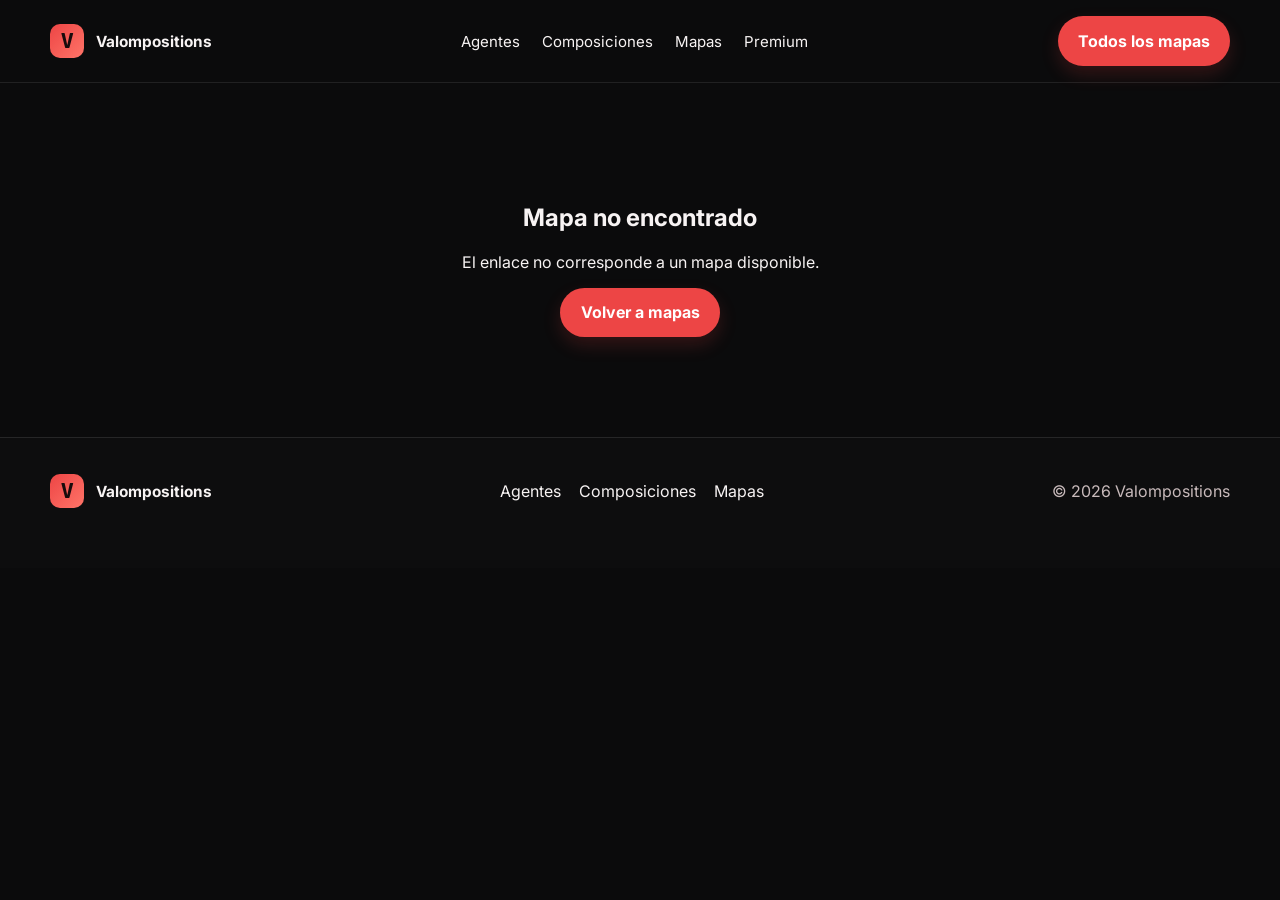
<file: mapa.html>
<!DOCTYPE html>
<html lang="es">
  <head>
    <meta charset="UTF-8" />
    <meta name="viewport" content="width=device-width, initial-scale=1.0" />
    <meta name="description" content="Análisis táctico, composiciones y zonas clave de mapas de VALORANT en Valompositions." />
    <title>Análisis de mapa | Valompositions</title>
    <link rel="preconnect" href="https://fonts.googleapis.com" />
    <link rel="preconnect" href="https://fonts.gstatic.com" crossorigin />
    <link href="https://fonts.googleapis.com/css2?family=Inter:wght@400;500;600;700;800;900&family=Rajdhani:wght@500;600;700&display=swap" rel="stylesheet" />
    <link rel="stylesheet" href="styles.css" />
    <script src="script.js" defer></script>
    <script src="mapa.js" defer></script>
  </head>
  <body>
    <div class="page-shell">
      <header class="topbar">
        <div class="container topbar-inner">
          <a href="index.html" class="brand" aria-label="Valompositions inicio">
            <span class="brand-mark">V</span>
            <span class="brand-text">Valompositions</span>
          </a>
          <nav class="main-nav" aria-label="Navegación principal">
            <a href="index.html#agents">Agentes</a>
            <a href="index.html#compositions">Composiciones</a>
            <a href="index.html#maps">Mapas</a>
            <a href="index.html#pricing">Premium</a>
          </nav>
          <div class="nav-actions">
            <a href="index.html#maps" class="btn btn-primary">Todos los mapas</a>
          </div>
        </div>
      </header>

      <main>
        <section class="map-detail-hero">
          <img class="map-detail-background" id="mapBackground" alt="" aria-hidden="true" />
          <div class="map-detail-overlay" aria-hidden="true"></div>
          <div class="container">
            <a class="text-link" href="index.html#maps">← Volver a mapas</a>
            <div class="map-detail-meta" id="mapMeta"></div>
            <h1 id="mapTitle">Análisis táctico</h1>
            <p id="mapOverview"></p>
          </div>
        </section>

        <div class="map-detail-page" id="mapDetail" hidden>
          <section class="map-detail-section">
            <div class="container map-detail-grid">
              <article class="map-analysis-panel">
                <span class="eyebrow">Lectura de ronda</span>
                <h2>Ritmo recomendado</h2>
                <p id="mapTempo"></p>
              </article>
              <article class="map-analysis-panel">
                <span class="eyebrow">Zonas prioritarias</span>
                <h2>Espacios que decidir</h2>
                <div class="map-area-list" id="mapAreas"></div>
              </article>
              <article class="map-analysis-panel">
                <span class="eyebrow">Lado atacante</span>
                <h2>Plan de ataque</h2>
                <p id="mapAttack"></p>
              </article>
              <article class="map-analysis-panel">
                <span class="eyebrow">Lado defensor</span>
                <h2>Plan de defensa</h2>
                <p id="mapDefense"></p>
              </article>
              <article class="map-analysis-panel">
                <span class="eyebrow">Partida individual</span>
                <h2>Solo queue</h2>
                <p id="mapSolo"></p>
              </article>
              <article class="map-analysis-panel">
                <span class="eyebrow">Equipo coordinado</span>
                <h2>Premade</h2>
                <p id="mapPremade"></p>
              </article>
              <article class="map-analysis-panel">
                <span class="eyebrow">Error frecuente</span>
                <h2>Qué evitar</h2>
                <p id="mapMistake"></p>
              </article>
            </div>
          </section>

          <section class="map-detail-section">
            <div class="container">
              <div class="section-head">
                <div>
                  <span class="eyebrow">Selección táctica</span>
                  <h2>Composiciones para <span id="mapHeading"></span></h2>
                </div>
              </div>
              <div class="search-wrap map-team-search">
                <input id="mapTeamSearch" type="search" placeholder="Filtrar por equipo VCT" aria-label="Filtrar composiciones por equipo VCT" aria-controls="mapCompositions" />
              </div>
              <p class="composition-source-note">Las seis alineaciones más repetidas en este mapa en VCT Champions 2026; los equipos que comparten quinteto aparecen agrupados.</p>
              <div class="map-compositions" id="mapCompositions"></div>
              <p class="composition-empty-state" id="mapCompositionEmpty" aria-live="polite" hidden>No hay composiciones para ese equipo en este mapa.</p>
              <section class="composition-detail" id="compositionDetail" aria-live="polite" aria-labelledby="compositionDetailTitle" tabindex="-1" hidden>
                <header class="composition-detail-header">
                  <div>
                    <span class="eyebrow">Plan de composición</span>
                    <h3 id="compositionDetailTitle"></h3>
                    <p id="compositionDetailSummary"></p>
                    <p class="composition-detail-usage" id="compositionDetailUsage"></p>
                  </div>
                  <button class="composition-detail-close" id="compositionDetailClose" type="button" aria-label="Cerrar análisis">×</button>
                </header>
                <div class="composition-guide-grid">
                  <article>
                    <span>Plan de juego</span>
                    <p id="compositionPlan"></p>
                  </article>
                  <article>
                    <span>Ataque</span>
                    <p id="compositionAttack"></p>
                  </article>
                  <article>
                    <span>Defensa</span>
                    <p id="compositionDefense"></p>
                  </article>
                  <article>
                    <span>Juega alrededor de</span>
                    <p id="compositionFocus"></p>
                  </article>
                </div>
                <div class="composition-roster-heading">
                  <span class="eyebrow">Quinteto</span>
                  <h4>Rol y ejecución por agente</h4>
                </div>
                <div class="composition-roster" id="compositionRoster"></div>
              </section>
            </div>
          </section>
        </div>

        <section class="map-not-found" id="mapNotFound" hidden>
          <div class="container">
            <h1>Mapa no encontrado</h1>
            <p>El enlace no corresponde a un mapa disponible.</p>
            <a href="index.html#maps" class="btn btn-primary">Volver a mapas</a>
          </div>
        </section>
      </main>

      <footer class="site-footer">
        <div class="container footer-inner">
          <a href="index.html" class="brand" aria-label="Valompositions inicio">
            <span class="brand-mark">V</span>
            <span class="brand-text">Valompositions</span>
          </a>
          <div class="footer-links">
            <a href="index.html#agents">Agentes</a>
            <a href="index.html#compositions">Composiciones</a>
            <a href="index.html#maps">Mapas</a>
          </div>
          <div class="footer-meta"><span>© 2026 Valompositions</span></div>
        </div>
      </footer>
    </div>
  </body>
</html>
</file>
<file: styles.css>
:root {
  --bg: #0b0b0c;
  --bg-soft: #141213;
  --panel: #191617;
  --panel-strong: #211b1c;
  --panel-muted: #282122;
  --card-border: rgba(255, 78, 78, 0.2);
  --text: #f7f3f3;
  --muted: #c8babb;
  --primary: #ed4545;
  --primary-strong: #cc3036;
  --secondary: #ff7468;
  --accent: #ffaaa0;
  --shadow: 0 14px 32px rgba(0, 0, 0, 0.28);
  --radius: 12px;
}

* {
  box-sizing: border-box;
}

html {
  scroll-behavior: smooth;
}

body {
  margin: 0;
  font-family: "Inter", sans-serif;
  background: var(--bg);
  color: var(--text);
}

a {
  color: inherit;
  text-decoration: none;
}

button,
input {
  font: inherit;
}

img {
  max-width: 100%;
  display: block;
}

.page-shell {
  min-height: 100vh;
}

.container {
  width: min(1180px, calc(100% - 32px));
  margin: 0 auto;
}

.topbar {
  position: sticky;
  top: 0;
  z-index: 50;
  backdrop-filter: blur(14px);
  background: rgba(7, 16, 24, 0.72);
  border-bottom: 1px solid rgba(147, 170, 185, 0.12);
}

.topbar-inner {
  display: flex;
  align-items: center;
  justify-content: space-between;
  min-height: 82px;
  gap: 20px;
}

.brand {
  display: inline-flex;
  align-items: center;
  gap: 12px;
  font-weight: 700;
}

.brand-mark {
  display: grid;
  place-items: center;
  width: 34px;
  height: 34px;
  border-radius: 10px;
  background: linear-gradient(135deg, var(--primary), var(--secondary));
  color: #061217;
  font-family: "Rajdhani", sans-serif;
  font-size: 1.5rem;
  font-weight: 700;
}

.brand-text {
  font-size: 0.96rem;
}

.main-nav {
  display: flex;
  align-items: center;
  gap: 22px;
  color: var(--muted);
  font-size: 0.94rem;
}

.main-nav a {
  transition: color 0.2s ease;
}

.main-nav a:hover,
.main-nav a:focus-visible {
  color: var(--text);
}

.nav-actions {
  display: flex;
  align-items: center;
  gap: 12px;
}

.btn {
  display: inline-flex;
  align-items: center;
  justify-content: center;
  gap: 8px;
  border: 1px solid transparent;
  border-radius: 999px;
  padding: 0.85rem 1.2rem;
  font-weight: 700;
  cursor: pointer;
  transition: transform 0.2s ease, box-shadow 0.2s ease, border-color 0.2s ease;
}

.btn:hover,
.btn:focus-visible {
  transform: translateY(-1px);
}

.btn-primary {
  background: linear-gradient(135deg, var(--primary), var(--secondary));
  color: #05151b;
  box-shadow: 0 12px 32px rgba(77, 230, 168, 0.28);
}

.btn-secondary {
  background: rgba(255, 255, 255, 0.04);
  color: var(--text);
  border-color: rgba(157, 183, 198, 0.22);
}

.btn-ghost {
  background: transparent;
  color: var(--text);
  border-color: rgba(157, 183, 198, 0.2);
}

.hero {
  padding: 84px 0 42px;
}

.hero-grid {
  display: grid;
  grid-template-columns: 1.2fr 0.8fr;
  align-items: center;
  gap: 48px;
}

.eyebrow {
  display: inline-block;
  margin-bottom: 18px;
  color: var(--primary);
  font-size: 0.75rem;
  font-weight: 800;
  letter-spacing: 0.12em;
  text-transform: uppercase;
}

.hero-copy h1,
.section-head h2,
.community-copy h2 {
  margin: 0;
  font-family: "Rajdhani", sans-serif;
  letter-spacing: -0.04em;
  line-height: 0.96;
}

.hero-copy h1 {
  font-size: clamp(3rem, 5vw, 5rem);
  max-width: 620px;
}

.hero-copy p {
  margin: 20px 0 28px;
  max-width: 600px;
  color: var(--muted);
  font-size: 1.04rem;
  line-height: 1.7;
}

.hero-actions {
  display: flex;
  align-items: center;
  gap: 16px;
  flex-wrap: wrap;
}

.hero-stats {
  margin: 30px 0 0;
  padding: 0;
  list-style: none;
  display: grid;
  grid-template-columns: repeat(4, minmax(80px, 1fr));
  gap: 18px;
  max-width: 520px;
}

.hero-stats li {
  padding: 18px 14px;
  border: 1px solid var(--card-border);
  background: rgba(255, 255, 255, 0.02);
  border-radius: 18px;
}

.hero-stats strong {
  display: block;
  font-size: 1.3rem;
  margin-bottom: 4px;
}

.hero-stats span {
  color: var(--muted);
  font-size: 0.8rem;
}

.hero-panel {
  display: grid;
  gap: 18px;
}

.panel-card {
  border: 1px solid var(--card-border);
  border-radius: var(--radius);
  background: linear-gradient(180deg, rgba(18, 30, 38, 0.92), rgba(9, 15, 21, 0.95));
  box-shadow: var(--shadow);
}

.panel-main {
  padding: 22px;
}

.panel-header {
  display: flex;
  justify-content: space-between;
  align-items: center;
  margin-bottom: 20px;
}

.chip {
  display: inline-flex;
  border-radius: 999px;
  border: 1px solid rgba(77, 230, 168, 0.3);
  background: rgba(77, 230, 168, 0.08);
  padding: 0.5rem 0.8rem;
  color: var(--primary);
  font-size: 0.75rem;
  font-weight: 700;
}

.status-dot {
  width: 12px;
  height: 12px;
  border-radius: 50%;
  background: var(--primary);
  box-shadow: 0 0 0 8px rgba(77, 230, 168, 0.15);
}

.panel-main h2 {
  margin: 0 0 18px;
  font-size: clamp(1.8rem, 3vw, 2.5rem);
  font-family: "Rajdhani", sans-serif;
}

.agent-stack {
  display: flex;
  flex-wrap: wrap;
  gap: 8px;
  margin-bottom: 22px;
}

.agent-stack span {
  display: inline-flex;
  align-items: center;
  justify-content: center;
  padding: 0.7rem 0.9rem;
  border-radius: 999px;
  background: rgba(89, 200, 255, 0.08);
  border: 1px solid rgba(89, 200, 255, 0.18);
  color: var(--secondary);
  font-size: 0.82rem;
  font-weight: 700;
}

.mini-metrics {
  display: grid;
  grid-template-columns: repeat(2, 1fr);
  gap: 16px;
}

.mini-metrics div {
  padding: 14px 16px;
  border-radius: 16px;
  background: rgba(255, 255, 255, 0.025);
  border: 1px solid rgba(160, 180, 196, 0.12);
}

.mini-metrics small {
  display: block;
  color: var(--muted);
  margin-bottom: 6px;
}

.mini-metrics strong {
  font-size: 1.2rem;
}

.panel-side {
  padding: 20px 22px;
}

.panel-side p {
  margin: 0 0 10px;
  color: var(--muted);
  font-size: 0.8rem;
  text-transform: uppercase;
  letter-spacing: 0.08em;
}

.panel-side h3 {
  margin: 0 0 16px;
  font-size: 1.4rem;
  line-height: 1.3;
}

.panel-side a {
  color: var(--primary);
  font-weight: 700;
}

.featured-strip {
  padding: 20px 0 0;
}

.strip-grid {
  display: grid;
  grid-template-columns: repeat(4, minmax(160px, 1fr));
  gap: 18px;
}

.strip-grid > div {
  padding: 18px 20px;
  border: 1px solid rgba(170, 186, 200, 0.12);
  border-radius: 18px;
  background: rgba(255, 255, 255, 0.015);
}

.strip-label {
  display: block;
  color: var(--muted);
  font-size: 0.72rem;
  letter-spacing: 0.08em;
  text-transform: uppercase;
  margin-bottom: 8px;
}

.section {
  padding: 92px 0;
}

.alt-section {
  background: rgba(255, 255, 255, 0.015);
  border-top: 1px solid rgba(170, 186, 200, 0.06);
  border-bottom: 1px solid rgba(170, 186, 200, 0.06);
}

.section-head {
  display: flex;
  align-items: end;
  justify-content: space-between;
  gap: 18px;
  margin-bottom: 30px;
}

.section-head h2,
.community-copy h2 {
  font-size: clamp(2.2rem, 4vw, 3.2rem);
}

.search-wrap {
  min-width: min(300px, 100%);
}

.search-wrap input {
  width: 100%;
  border: 1px solid rgba(163, 182, 196, 0.2);
  border-radius: 999px;
  background: rgba(255, 255, 255, 0.02);
  color: var(--text);
  padding: 0.95rem 1.1rem;
}

.filter-row,
.composition-filters {
  display: flex;
  align-items: center;
  gap: 10px;
  flex-wrap: wrap;
  margin-bottom: 28px;
}

.filter-btn,
.composition-filter {
  border: 1px solid rgba(163, 182, 196, 0.16);
  background: rgba(255, 255, 255, 0.02);
  color: var(--muted);
  border-radius: 999px;
  padding: 0.7rem 1rem;
  cursor: pointer;
  transition: all 0.2s ease;
}

.filter-btn.active,
.composition-filter.active {
  background: rgba(77, 230, 168, 0.12);
  color: var(--text);
  border-color: rgba(77, 230, 168, 0.28);
}

.agent-grid,
.composition-grid,
.map-grid,
.pricing-grid,
.technical-grid {
  display: grid;
  gap: 22px;
}

.agent-grid {
  grid-template-columns: repeat(4, minmax(220px, 1fr));
}

.agent-card,
.composition-card,
.map-card,
.patch-card,
.pricing-card,
.profile-card,
.tech-card {
  background: rgba(26, 17, 17, 0.9);
  border: 1px solid var(--card-border);
  border-radius: var(--radius);
  box-shadow: var(--shadow);
}

.agent-card {
  padding: 22px;
  position: relative;
  overflow: hidden;
}

.tech-card {
  padding: 22px;
}

.agent-card-top {
  position: absolute;
  top: 14px;
  left: 14px;
  z-index: 2;
}

.agent-portrait {
  position: relative;
  display: grid;
  place-items: center;
  height: 210px;
  margin: -22px -22px 18px;
  overflow: hidden;
  background: linear-gradient(145deg, rgba(255, 77, 77, 0.19), rgba(15, 13, 13, 0.35));
  border-bottom: 1px solid var(--card-border);
}

.agent-portrait-image {
  width: 100%;
  height: 100%;
  object-fit: contain;
  object-position: center 24%;
  transition: transform 0.3s ease;
}

.agent-card:hover .agent-portrait-image {
  transform: scale(1.04);
}

.agent-initial {
  position: absolute;
  display: grid;
  place-items: center;
  color: var(--primary);
  font-family: "Rajdhani", sans-serif;
  font-size: 4rem;
  font-weight: 800;
}

.agent-portrait.has-image .agent-initial {
  opacity: 0;
}

.asset-credit {
  margin: 18px 0 0;
  color: var(--muted);
  font-size: 0.75rem;
}

.role-badge {
  display: inline-flex;
  padding: 0.45rem 0.7rem;
  border-radius: 999px;
  background: rgba(89, 200, 255, 0.08);
  color: var(--secondary);
  font-size: 0.72rem;
  font-weight: 700;
}

.agent-icon {
  width: 54px;
  height: 54px;
  border-radius: 18px;
  display: grid;
  place-items: center;
  background: linear-gradient(135deg, rgba(77, 230, 168, 0.2), rgba(89, 200, 255, 0.22));
  font-size: 1.5rem;
}

.tech-card .tech-label {
  display: inline-block;
  margin-bottom: 12px;
  font-size: 0.72rem;
  letter-spacing: 0.1em;
  text-transform: uppercase;
  color: var(--accent);
  font-weight: 800;
}

.tech-card h3 {
  margin: 0 0 12px;
  font-size: 1.55rem;
}

.tech-card p {
  margin: 0;
  color: var(--muted);
  line-height: 1.7;
}

.agent-card h3 {
  margin: 0 0 10px;
  font-size: 1.5rem;
}

.agent-card p {
  margin: 0 0 18px;
  color: var(--muted);
  line-height: 1.6;
}

.agent-card .mini-action {
  margin-top: 12px;
  border: 1px solid rgba(255, 77, 77, 0.26);
  background: rgba(255, 77, 77, 0.06);
  color: var(--text);
  padding: 0.7rem 0.9rem;
  border-radius: 999px;
  cursor: pointer;
  font-weight: 700;
}

.technical-grid {
  grid-template-columns: repeat(4, minmax(220px, 1fr));
}

.agent-modal {
  position: fixed;
  inset: 0;
  z-index: 100;
  display: grid;
  place-items: center;
}

.agent-modal.hidden {
  display: none;
}

.modal-backdrop {
  position: absolute;
  inset: 0;
  background: rgba(0, 0, 0, 0.72);
  backdrop-filter: blur(5px);
}

.modal-panel {
  position: relative;
  z-index: 1;
  width: min(900px, calc(100% - 24px));
  display: grid;
  grid-template-columns: 250px 1fr;
  gap: 22px;
  padding: 24px;
  background: linear-gradient(180deg, rgba(27, 17, 17, 0.97), rgba(12, 11, 11, 0.98));
  border: 1px solid rgba(255, 77, 77, 0.25);
  border-radius: 28px;
  box-shadow: 0 30px 70px rgba(0, 0, 0, 0.56);
}

.modal-close {
  position: absolute;
  top: 14px;
  right: 14px;
  width: 38px;
  height: 38px;
  border: 1px solid rgba(255, 255, 255, 0.12);
  border-radius: 50%;
  background: transparent;
  color: var(--text);
  font-size: 1.6rem;
  cursor: pointer;
}

.modal-visual {
  position: relative;
  display: grid;
  place-items: center;
  border-radius: 22px;
  background: linear-gradient(135deg, rgba(255, 77, 77, 0.16), rgba(255, 123, 102, 0.05));
  border: 1px solid rgba(255, 77, 77, 0.2);
  min-height: 260px;
}

.modal-orbit {
  position: absolute;
  width: 180px;
  height: 180px;
  border: 1px solid rgba(255, 77, 77, 0.28);
  border-radius: 50%;
  animation: spin 16s linear infinite;
}

.modal-avatar {
  position: relative;
  z-index: 1;
  width: min(190px, 78%);
  height: min(245px, 88%);
  display: grid;
  place-items: center;
  border-radius: 0;
  font-size: 3rem;
  font-weight: 800;
  background: transparent;
  border: 0;
  box-shadow: none;
  animation: floatPulse 3s ease-in-out infinite;
}

.modal-avatar img {
  width: 100%;
  height: 100%;
  object-fit: contain;
  filter: drop-shadow(0 10px 24px rgba(255, 77, 77, 0.2));
}

.modal-avatar span {
  position: absolute;
  color: var(--primary);
}

@keyframes spin {
  from { transform: rotate(0deg); }
  to { transform: rotate(360deg); }
}

.modal-content {
  display: flex;
  flex-direction: column;
  justify-content: center;
}

.modal-line {
  display: flex;
  align-items: center;
  gap: 12px;
  flex-wrap: wrap;
}

.modal-role,
.modal-label {
  display: inline-flex;
  align-items: center;
  border-radius: 999px;
  padding: 0.5rem 0.8rem;
  font-size: 0.72rem;
  letter-spacing: 0.08em;
  text-transform: uppercase;
  font-weight: 800;
}

.modal-role {
  background: rgba(255, 77, 77, 0.12);
  color: var(--accent);
  border: 1px solid rgba(255, 77, 77, 0.24);
}

.modal-label {
  background: rgba(255, 255, 255, 0.04);
  color: var(--muted);
  border: 1px solid rgba(255, 255, 255, 0.08);
}

.modal-content h3 {
  margin: 18px 0 10px;
  font-size: clamp(2rem, 4vw, 3rem);
  font-family: "Rajdhani", sans-serif;
}

.modal-bio {
  margin: 0 0 18px;
  color: var(--muted);
  line-height: 1.7;
}

.metrics-grid {
  display: grid;
  grid-template-columns: repeat(2, minmax(120px, 1fr));
  gap: 12px;
  margin-bottom: 18px;
}

.metrics-grid div {
  padding: 14px 12px;
  background: rgba(255, 255, 255, 0.03);
  border-radius: 14px;
  border: 1px solid rgba(255, 255, 255, 0.08);
}

.metrics-grid span {
  display: block;
  color: var(--muted);
  font-size: 0.72rem;
  letter-spacing: 0.08em;
  text-transform: uppercase;
  margin-bottom: 8px;
}

.metrics-grid strong {
  font-size: 1.02rem;
}

.modal-traits {
  margin: 0;
  padding-left: 18px;
  color: var(--muted);
  line-height: 1.9;
}

@media (max-width: 760px) {
  .modal-panel {
    grid-template-columns: 1fr;
  }
}

.agent-meta {
  display: flex;
  justify-content: space-between;
  gap: 12px;
  color: var(--muted);
  font-size: 0.8rem;
  text-transform: uppercase;
  letter-spacing: 0.06em;
}

.composition-grid {
  grid-template-columns: repeat(3, minmax(240px, 1fr));
}

.composition-card {
  padding: 22px;
}

.composition-card .meta-row {
  display: flex;
  justify-content: space-between;
  align-items: center;
  gap: 12px;
  margin-bottom: 16px;
}

.composition-card h3 {
  margin: 0 0 10px;
  font-size: 1.5rem;
}

.composition-card p {
  color: var(--muted);
  line-height: 1.7;
}

.map-grid {
  grid-template-columns: repeat(4, minmax(200px, 1fr));
}

.map-card {
  padding: 22px;
  display: flex;
  flex-direction: column;
  min-height: 100%;
  transition: transform 0.2s ease, border-color 0.2s ease;
}

a.map-card:hover,
a.map-card:focus-visible {
  transform: translateY(-4px);
  border-color: rgba(255, 77, 77, 0.55);
}

.map-badge {
  display: inline-flex;
  margin-bottom: 18px;
  padding: 0.45rem 0.7rem;
  border-radius: 999px;
  background: rgba(246, 181, 109, 0.12);
  border: 1px solid rgba(246, 181, 109, 0.18);
  color: var(--accent);
  font-weight: 700;
}

.map-card h3 {
  margin: 0 0 12px;
  font-size: 1.35rem;
}

.map-card p,
.patch-card p,
.community-copy p,
.profile-list,
.pricing-card ul,
.site-footer,
.footer-links a {
  color: var(--muted);
}

.map-card-link {
  margin-top: auto;
  padding-top: 20px;
  color: var(--primary);
  font-weight: 700;
}

.map-detail-page {
  padding-bottom: 72px;
}

.map-detail-hero {
  padding: 76px 0 42px;
  border-bottom: 1px solid var(--card-border);
  background: linear-gradient(110deg, rgba(255, 77, 77, 0.11), transparent 68%);
}

.map-detail-hero h1 {
  max-width: 860px;
  margin: 0;
  font-family: "Rajdhani", sans-serif;
  font-size: clamp(2.6rem, 5vw, 4.5rem);
  line-height: 1;
}

.map-detail-hero p {
  max-width: 760px;
  color: var(--muted);
  line-height: 1.75;
}

.map-detail-meta {
  display: flex;
  flex-wrap: wrap;
  gap: 10px;
  margin: 22px 0;
}

.map-detail-meta span,
.map-area-list span,
.map-composition-agents span {
  display: inline-flex;
  align-items: center;
  border: 1px solid var(--card-border);
  border-radius: 999px;
  padding: 8px 12px;
  color: var(--muted);
  background: rgba(255, 255, 255, 0.025);
  font-size: 0.82rem;
}

.map-detail-section {
  padding: 42px 0 0;
}

.map-detail-grid {
  display: grid;
  grid-template-columns: repeat(2, minmax(0, 1fr));
  gap: 18px;
}

.map-analysis-panel {
  padding: 22px;
  border: 1px solid var(--card-border);
  border-radius: var(--radius);
  background: var(--panel);
}

.map-analysis-panel h2,
.map-analysis-panel h3 {
  margin: 0 0 12px;
  font-family: "Rajdhani", sans-serif;
}

.map-analysis-panel p {
  margin: 0;
  color: var(--muted);
  line-height: 1.7;
}

.map-area-list,
.map-composition-agents {
  display: flex;
  flex-wrap: wrap;
  gap: 8px;
}

.map-compositions {
  display: grid;
  grid-template-columns: repeat(2, minmax(0, 1fr));
  gap: 18px;
}

.map-composition-card {
  padding: 22px;
  border: 1px solid var(--card-border);
  border-radius: var(--radius);
  background: rgba(26, 17, 17, 0.9);
}

.map-composition-card h3 {
  margin: 0 0 10px;
  font-size: 1.4rem;
}

.map-composition-card p {
  color: var(--muted);
  line-height: 1.7;
}

.map-composition-card .map-composition-agents {
  margin-top: 18px;
}

.map-not-found {
  padding: 100px 0;
  text-align: center;
}

.map-not-found[hidden],
.map-detail-page[hidden] {
  display: none;
}

@media (max-width: 760px) {
  .map-detail-grid,
  .map-compositions {
    grid-template-columns: 1fr;
  }
}

.patch-list {
  display: grid;
  grid-template-columns: repeat(3, minmax(220px, 1fr));
  gap: 20px;
}

.patch-card {
  padding: 22px;
}

.version {
  display: inline-block;
  margin-bottom: 14px;
  color: var(--primary);
  font-weight: 800;
}

.patch-card h3 {
  margin: 0 0 12px;
  font-size: 1.5rem;
}

.community-grid {
  display: grid;
  grid-template-columns: 1.1fr 0.9fr;
  gap: 28px;
  align-items: center;
}

.community-copy ul {
  margin: 22px 0 0;
  padding-left: 18px;
  color: var(--muted);
  line-height: 1.9;
}

.profile-card {
  padding: 22px;
}

.profile-header {
  display: flex;
  align-items: center;
  justify-content: space-between;
  gap: 12px;
  margin-bottom: 14px;
}

.profile-label {
  color: var(--muted);
  text-transform: uppercase;
  letter-spacing: 0.08em;
  font-size: 0.7rem;
}

.profile-tag {
  padding: 0.4rem 0.7rem;
  border-radius: 999px;
  background: rgba(77, 230, 168, 0.12);
  border: 1px solid rgba(77, 230, 168, 0.18);
  color: var(--primary);
  font-weight: 700;
}

.profile-card h3 {
  margin: 0 0 18px;
  font-size: 1.5rem;
}

.profile-bar {
  width: 100%;
  height: 12px;
  border-radius: 999px;
  overflow: hidden;
  background: rgba(255, 255, 255, 0.04);
  border: 1px solid rgba(163, 182, 196, 0.14);
  margin-bottom: 18px;
}

.profile-bar span {
  display: block;
  height: 100%;
  border-radius: inherit;
  background: linear-gradient(90deg, var(--primary), var(--secondary));
}

.profile-list {
  margin: 0;
  padding-left: 18px;
  line-height: 1.9;
}

.center-head {
  justify-content: center;
  text-align: center;
}

.pricing-grid {
  grid-template-columns: repeat(3, minmax(220px, 1fr));
}

.pricing-card {
  padding: 24px 22px;
}

.plan-name {
  display: inline-block;
  margin-bottom: 18px;
  color: var(--primary);
  font-size: 0.8rem;
  letter-spacing: 0.08em;
  text-transform: uppercase;
}

.price {
  font-size: 2.4rem;
  font-weight: 800;
  margin-bottom: 20px;
}

.price span {
  font-size: 0.9rem;
  color: var(--muted);
  font-weight: 600;
}

.pricing-card ul {
  margin: 0 0 22px;
  padding-left: 20px;
  line-height: 2;
}

.featured-plan {
  border-color: rgba(77, 230, 168, 0.28);
  transform: translateY(-6px);
}

.site-footer {
  padding: 36px 0 60px;
  border-top: 1px solid rgba(170, 186, 200, 0.06);
}

.footer-inner {
  display: flex;
  align-items: center;
  justify-content: space-between;
  gap: 22px;
  flex-wrap: wrap;
}

.footer-links {
  display: flex;
  align-items: center;
  gap: 18px;
}

.cookie-banner {
  position: fixed;
  left: 20px;
  right: 20px;
  bottom: 20px;
  display: flex;
  align-items: center;
  justify-content: space-between;
  gap: 18px;
  padding: 18px 20px;
  background: rgba(9, 17, 24, 0.94);
  border: 1px solid rgba(157, 183, 198, 0.16);
  border-radius: 18px;
  box-shadow: var(--shadow);
  z-index: 90;
}

.cookie-banner.hidden {
  display: none;
}

.cookie-banner p {
  margin: 0;
  color: var(--muted);
  line-height: 1.5;
}

.cookie-actions {
  display: flex;
  align-items: center;
  gap: 12px;
}

.topbar {
  background: rgba(23, 51, 39, 0.97);
  border-bottom-color: rgba(255, 255, 255, 0.12);
}

.topbar .main-nav,
.topbar .brand,
.topbar .btn-ghost {
  color: #f5f7f4;
}

.topbar .main-nav a:hover,
.topbar .main-nav a:focus-visible {
  color: #e5ba7b;
}

.topbar .btn-ghost {
  background: transparent;
  border-color: rgba(255, 255, 255, 0.32);
  color: #f5f7f4;
}

.brand-mark {
  color: #173327;
}

.btn-primary {
  background: var(--primary);
  color: #ffffff;
  box-shadow: 0 8px 18px rgba(36, 91, 62, 0.16);
}

.btn-primary:hover,
.btn-primary:focus-visible {
  background: var(--primary-strong);
}

.btn-secondary,
.btn-ghost {
  color: var(--text);
  background: rgba(255, 255, 255, 0.55);
  border-color: var(--card-border);
}

.hero {
  padding-top: 76px;
  background: linear-gradient(125deg, #e5eee7 0%, #f5f7f3 68%, #f1f4f0 100%);
}

.hero-stats li,
.mini-metrics div,
.strip-grid > div {
  background: rgba(255, 255, 255, 0.72);
  border-color: var(--card-border);
  border-radius: 12px;
}

.panel-card {
  background: #ffffff;
  border-color: rgba(33, 65, 48, 0.13);
}

.chip {
  border-color: rgba(52, 114, 83, 0.2);
  background: rgba(52, 114, 83, 0.08);
}

.status-dot {
  box-shadow: 0 0 0 8px rgba(52, 114, 83, 0.12);
}

.agent-stack span {
  background: rgba(52, 114, 83, 0.08);
  border-color: rgba(52, 114, 83, 0.17);
  color: var(--primary-strong);
}

.featured-strip {
  padding: 24px 0;
  background: #173327;
  color: #f5f7f4;
}

.featured-strip .strip-grid > div {
  background: rgba(255, 255, 255, 0.06);
  border-color: rgba(255, 255, 255, 0.13);
}

.featured-strip .strip-label {
  color: #c8d6cc;
}

.section {
  padding: 78px 0;
  border-bottom: 1px solid rgba(33, 65, 48, 0.09);
}

.section-head:not(.center-head) {
  padding-left: 16px;
  border-left: 3px solid var(--primary);
}

.section-head h2,
.community-copy h2 {
  color: var(--text);
}

#agents {
  background: #ffffff;
}

#compositions {
  background: #e8efea;
  border-color: rgba(33, 65, 48, 0.1);
}

#maps {
  background: #f7f8f5;
}

#patches {
  background: #f4efe7;
}

.technical-section {
  background: #19392d;
  color: #f4f7f3;
}

.technical-section .section-head h2 {
  color: #ffffff;
}

.technical-section .eyebrow,
.technical-section .tech-card .tech-label {
  color: #e5ba7b;
}

.technical-section .tech-card {
  background: #24483a;
  border-color: rgba(255, 255, 255, 0.13);
  box-shadow: none;
}

.technical-section .tech-card h3 {
  color: #ffffff;
}

.technical-section .tech-card p {
  color: #d4e0d7;
}

#community {
  background: #ffffff;
}

#pricing {
  background: #e8efea;
}

.search-wrap input {
  border-color: rgba(33, 65, 48, 0.18);
  background: #ffffff;
  color: var(--text);
}

.filter-btn,
.composition-filter {
  border-color: rgba(33, 65, 48, 0.17);
  background: #ffffff;
  color: var(--muted);
  border-radius: 10px;
}

.filter-btn.active,
.composition-filter.active {
  background: var(--primary);
  border-color: var(--primary);
  color: #ffffff;
}

.agent-card,
.composition-card,
.map-card,
.patch-card,
.pricing-card,
.profile-card,
.map-composition-card {
  background: #ffffff;
  border-color: rgba(33, 65, 48, 0.13);
  box-shadow: 0 8px 22px rgba(28, 54, 39, 0.06);
}

.agent-card:hover,
.composition-card:hover,
.map-card:hover,
.patch-card:hover,
.pricing-card:hover {
  border-color: rgba(52, 114, 83, 0.38);
}

.agent-portrait {
  background: linear-gradient(145deg, #e6eee8, #f3f5f1 72%);
  border-color: rgba(33, 65, 48, 0.1);
}

.role-badge {
  background: #e8f0e9;
  color: var(--primary-strong);
}

.agent-initial {
  color: var(--primary);
}

.mini-action {
  border-color: rgba(52, 114, 83, 0.23) !important;
  background: rgba(52, 114, 83, 0.06) !important;
  color: var(--primary-strong) !important;
  border-radius: 10px !important;
}

.agent-modal .modal-panel {
  background: #ffffff;
  border-color: rgba(33, 65, 48, 0.17);
  box-shadow: 0 28px 70px rgba(18, 38, 27, 0.22);
}

.modal-backdrop {
  background: rgba(14, 28, 20, 0.58);
}

.modal-close {
  color: var(--text);
  border-color: rgba(33, 65, 48, 0.2);
}

.modal-visual {
  background: linear-gradient(145deg, #e9f0e9, #f4f0e7);
  border-color: rgba(33, 65, 48, 0.13);
}

.modal-orbit {
  border-color: rgba(52, 114, 83, 0.28);
}

.modal-avatar img {
  filter: drop-shadow(0 10px 24px rgba(38, 73, 52, 0.18));
}

.modal-avatar span {
  color: var(--primary);
}

.modal-role {
  background: #e8f0e9;
  border-color: rgba(52, 114, 83, 0.2);
  color: var(--primary-strong);
}

.modal-label,
.metrics-grid div {
  background: #f3f5f2;
  border-color: rgba(33, 65, 48, 0.1);
}

.map-badge {
  background: #f5eddf;
  border-color: rgba(184, 116, 60, 0.2);
  color: #875222;
}

a.map-card:hover,
a.map-card:focus-visible {
  border-color: rgba(52, 114, 83, 0.5);
}

.map-detail-hero {
  background: linear-gradient(115deg, #e5eee7, #f6f7f3 75%);
}

.map-detail-meta span,
.map-area-list span,
.map-composition-agents span {
  background: #ffffff;
  border-color: rgba(33, 65, 48, 0.14);
  color: var(--muted);
}

.map-analysis-panel {
  background: #ffffff;
  border-color: rgba(33, 65, 48, 0.14);
  box-shadow: 0 8px 22px rgba(28, 54, 39, 0.05);
}

.profile-tag {
  background: #e8f0e9;
  border-color: rgba(52, 114, 83, 0.18);
}

.profile-bar {
  background: #edf1ed;
  border-color: rgba(33, 65, 48, 0.12);
}

.featured-plan {
  border-color: rgba(52, 114, 83, 0.42);
  box-shadow: 0 14px 30px rgba(28, 54, 39, 0.1);
}

.site-footer {
  padding: 36px 0 60px;
  background: #173327;
  border-top-color: rgba(255, 255, 255, 0.12);
  color: #d4e0d7;
}

.site-footer .brand,
.site-footer .footer-links a {
  color: #f5f7f4;
}

.site-footer .footer-links a:hover {
  color: #e5ba7b;
}

.cookie-banner {
  background: rgba(255, 255, 255, 0.98);
  border-color: rgba(33, 65, 48, 0.16);
}

.cookie-banner p {
  color: var(--muted);
}

@media (max-width: 760px) {
  .topbar-inner {
    flex-direction: row;
    align-items: center;
    flex-wrap: wrap;
    min-height: 0;
    row-gap: 8px;
    padding: 10px 0 8px;
  }

  .main-nav {
    order: 3;
    width: 100%;
    flex-direction: row;
    gap: 20px;
    overflow-x: auto;
    padding: 4px 0 0;
    white-space: nowrap;
    scrollbar-width: none;
  }

  .main-nav::-webkit-scrollbar {
    display: none;
  }

  .nav-actions {
    width: 100%;
    flex-direction: row;
    align-items: center;
    justify-content: flex-start;
    gap: 8px;
  }

  .nav-actions .btn {
    padding: 0.55rem 0.75rem;
    font-size: 0.78rem;
  }

  .section {
    padding: 58px 0;
  }

  .featured-strip .strip-grid > div {
    width: 100%;
  }
}

.text-link {
  color: var(--primary);
  font-weight: 700;
}

@media (max-width: 1024px) {
  .hero-grid,
  .community-grid,
  .map-grid,
  .pricing-grid,
  .patch-list,
  .agent-grid,
  .composition-grid,
  .technical-grid {
    grid-template-columns: repeat(2, minmax(220px, 1fr));
  }

  .hero-grid,
  .community-grid {
    grid-template-columns: 1fr;
  }
}

@media (max-width: 760px) {
  .section-head,
  .footer-inner,
  .cookie-banner {
    flex-direction: column;
    align-items: flex-start;
  }

  .search-wrap,
  .cookie-banner,
  .cookie-actions {
    width: 100%;
  }

  .hero {
    padding-top: 60px;
  }

  .section {
    padding: 72px 0;
  }

  .hero-stats,
  .agent-grid,
  .composition-grid,
  .map-grid,
  .patch-list,
  .pricing-grid,
  .strip-grid,
  .technical-grid {
    grid-template-columns: 1fr;
  }

  .hero-copy h1 {
    font-size: 3rem;
  }
}

body {
  background: var(--bg);
  color: var(--text);
}

.topbar {
  background: rgba(12, 12, 13, 0.97);
  border-bottom-color: rgba(255, 255, 255, 0.09);
}

.topbar .main-nav,
.topbar .brand,
.topbar .btn-ghost {
  color: var(--text);
}

.topbar .main-nav a:hover,
.topbar .main-nav a:focus-visible {
  color: var(--secondary);
}

.topbar .btn-ghost {
  background: transparent;
  border-color: rgba(255, 255, 255, 0.24);
}

.brand-mark {
  color: #180b0c;
}

.btn-primary {
  background: var(--primary);
  color: #ffffff;
  box-shadow: 0 8px 18px rgba(237, 69, 69, 0.18);
}

.btn-primary:hover,
.btn-primary:focus-visible {
  background: var(--primary-strong);
}

.btn-secondary,
.btn-ghost {
  color: var(--text);
  background: rgba(255, 255, 255, 0.035);
  border-color: rgba(255, 255, 255, 0.14);
}

.hero {
  background: linear-gradient(120deg, #1d1113 0%, #111011 62%, #0b0b0c 100%);
}

.hero-stats li,
.mini-metrics div {
  background: rgba(255, 255, 255, 0.035);
  border-color: var(--card-border);
}

.panel-card {
  background: linear-gradient(155deg, #211819, #151314);
  border-color: var(--card-border);
}

.chip {
  border-color: rgba(237, 69, 69, 0.32);
  background: rgba(237, 69, 69, 0.1);
  color: var(--secondary);
}

.status-dot {
  box-shadow: 0 0 0 8px rgba(237, 69, 69, 0.14);
}

.agent-stack span {
  background: rgba(255, 255, 255, 0.04);
  border-color: rgba(255, 255, 255, 0.12);
  color: var(--secondary);
}

.featured-strip {
  background: #171112;
  color: var(--text);
}

.featured-strip .strip-grid > div {
  background: rgba(255, 255, 255, 0.035);
  border-color: rgba(255, 255, 255, 0.1);
}

.featured-strip .strip-label {
  color: var(--muted);
}

.section {
  border-bottom-color: rgba(255, 255, 255, 0.07);
}

.section-head:not(.center-head) {
  border-left-color: var(--primary);
}

.section-head h2,
.community-copy h2 {
  color: var(--text);
}

#agents { background: #101011; }
#compositions { background: #171314; border-color: rgba(255, 255, 255, 0.07); }
#maps { background: #111213; }
#patches { background: #191214; }
#community { background: #101011; }
#pricing { background: #171314; }

.technical-section {
  background: #260f12;
  color: var(--text);
}

.technical-section .section-head h2,
.technical-section .tech-card h3 {
  color: #ffffff;
}

.technical-section .eyebrow,
.technical-section .tech-card .tech-label {
  color: #ff9a91;
}

.technical-section .tech-card {
  background: #35191d;
  border-color: rgba(255, 255, 255, 0.12);
  box-shadow: none;
}

.technical-section .tech-card p {
  color: #e0cccc;
}

.search-wrap input {
  border-color: rgba(255, 255, 255, 0.15);
  background: #151415;
  color: var(--text);
}

.filter-btn,
.composition-filter {
  border-color: rgba(255, 255, 255, 0.13);
  background: #171617;
  color: var(--muted);
}

.filter-btn.active,
.composition-filter.active {
  background: var(--primary-strong);
  border-color: var(--primary-strong);
  color: #ffffff;
}

.agent-card,
.composition-card,
.map-card,
.patch-card,
.pricing-card,
.profile-card,
.map-composition-card {
  background: #191617;
  border-color: rgba(255, 255, 255, 0.1);
  box-shadow: 0 8px 22px rgba(0, 0, 0, 0.18);
}

.agent-card:hover,
.composition-card:hover,
.map-card:hover,
.patch-card:hover,
.pricing-card:hover {
  border-color: rgba(237, 69, 69, 0.42);
}

.agent-portrait {
  background: linear-gradient(145deg, #321719, #171516 72%);
  border-color: rgba(255, 255, 255, 0.08);
}

.role-badge {
  background: rgba(237, 69, 69, 0.12);
  color: #ffaaa0;
}

.agent-initial { color: var(--primary); }

.mini-action {
  border-color: rgba(237, 69, 69, 0.3) !important;
  background: rgba(237, 69, 69, 0.08) !important;
  color: #ffaaa0 !important;
}

.agent-modal .modal-panel {
  background: linear-gradient(155deg, #211819, #131112);
  border-color: rgba(255, 78, 78, 0.28);
  box-shadow: 0 28px 70px rgba(0, 0, 0, 0.58);
}

.modal-backdrop { background: rgba(0, 0, 0, 0.72); }
.modal-close { color: var(--text); border-color: rgba(255, 255, 255, 0.16); }
.modal-visual { background: linear-gradient(145deg, #321719, #1b1516); border-color: var(--card-border); }
.modal-orbit { border-color: rgba(255, 78, 78, 0.3); }
.modal-avatar img { filter: drop-shadow(0 10px 24px rgba(237, 69, 69, 0.22)); }
.modal-avatar span { color: var(--primary); }

.modal-role {
  background: rgba(237, 69, 69, 0.12);
  border-color: rgba(237, 69, 69, 0.25);
  color: #ffaaa0;
}

.modal-label,
.metrics-grid div {
  background: rgba(255, 255, 255, 0.04);
  border-color: rgba(255, 255, 255, 0.09);
}

.map-badge {
  background: rgba(237, 69, 69, 0.1);
  border-color: rgba(237, 69, 69, 0.22);
  color: #ffaaa0;
}

a.map-card:hover,
a.map-card:focus-visible {
  border-color: rgba(237, 69, 69, 0.48);
}

.map-detail-hero {
  background: linear-gradient(115deg, #281315, #111011 75%);
}

.map-detail-meta span,
.map-area-list span,
.map-composition-agents span {
  background: rgba(255, 255, 255, 0.035);
  border-color: rgba(255, 255, 255, 0.12);
  color: var(--muted);
}

.map-analysis-panel {
  background: #191617;
  border-color: rgba(255, 255, 255, 0.1);
  box-shadow: 0 8px 22px rgba(0, 0, 0, 0.16);
}

.profile-tag {
  background: rgba(237, 69, 69, 0.1);
  border-color: rgba(237, 69, 69, 0.22);
}

.profile-bar {
  background: #211d1e;
  border-color: rgba(255, 255, 255, 0.1);
}

.featured-plan {
  border-color: rgba(237, 69, 69, 0.45);
  box-shadow: 0 14px 30px rgba(0, 0, 0, 0.25);
}

.site-footer {
  background: #0d0d0e;
  border-top-color: rgba(255, 255, 255, 0.1);
  color: var(--muted);
}

.site-footer .brand,
.site-footer .footer-links a {
  color: var(--text);
}

.site-footer .footer-links a:hover { color: var(--secondary); }

.cookie-banner {
  background: rgba(22, 20, 21, 0.98);
  border-color: rgba(255, 255, 255, 0.14);
}

.cookie-banner p { color: var(--muted); }

.role-badge.role-duelist {
  color: #ff7774;
  background: rgba(237, 69, 69, 0.14);
  border: 1px solid rgba(237, 69, 69, 0.24);
}

.role-badge.role-initiator {
  color: #ffc078;
  background: rgba(209, 137, 68, 0.13);
  border: 1px solid rgba(209, 137, 68, 0.24);
}

.role-badge.role-controller {
  color: #81c5dc;
  background: rgba(64, 144, 176, 0.14);
  border: 1px solid rgba(64, 144, 176, 0.24);
}

.role-badge.role-sentinel {
  color: #b7cf82;
  background: rgba(129, 157, 73, 0.14);
  border: 1px solid rgba(129, 157, 73, 0.24);
}

.tier-section {
  background: #171314;
}

.tier-mode-control {
  display: inline-flex;
  gap: 4px;
  margin-bottom: 18px;
  padding: 4px;
  border: 1px solid rgba(255, 255, 255, 0.12);
  border-radius: 10px;
  background: #0e0d0e;
}

.tier-mode-btn,
.tier-role-btn {
  border: 1px solid transparent;
  border-radius: 7px;
  padding: 9px 13px;
  background: transparent;
  color: var(--muted);
  font: inherit;
  font-size: 0.84rem;
  font-weight: 700;
  cursor: pointer;
}

.tier-mode-btn.active,
.tier-role-btn.active {
  background: var(--primary-strong);
  color: #ffffff;
}

.tier-role-filters {
  display: flex;
  flex-wrap: wrap;
  gap: 8px;
  margin-bottom: 16px;
}

.tier-role-btn {
  border-color: rgba(255, 255, 255, 0.12);
  background: #171617;
}

.tier-source-note {
  margin: 0 0 8px;
  color: var(--muted);
  font-size: 0.82rem;
  line-height: 1.6;
}

.tier-source-link {
  display: inline-flex;
  margin-top: 16px;
  color: #ffaaa0;
  font-size: 0.82rem;
  text-decoration: underline;
  text-underline-offset: 3px;
}

.tier-list-grid {
  display: grid;
  grid-template-columns: repeat(3, minmax(0, 1fr));
  gap: 14px;
  margin-top: 18px;
}

.tier-agent-card {
  display: grid;
  grid-template-columns: 82px minmax(0, 1fr);
  min-width: 0;
  overflow: hidden;
  border: 1px solid rgba(255, 255, 255, 0.1);
  border-left: 3px solid var(--primary);
  border-radius: 9px;
  background: #1b1718;
}

.tier-agent-card.role-duelist { border-left-color: #ed4545; }
.tier-agent-card.role-initiator { border-left-color: #d18944; }
.tier-agent-card.role-controller { border-left-color: #4090b0; }
.tier-agent-card.role-sentinel { border-left-color: #819d49; }

.tier-agent-visual {
  position: relative;
  display: grid;
  place-items: center;
  min-height: 126px;
  overflow: hidden;
  background: linear-gradient(155deg, #321719, #171516);
}

.tier-agent-visual img {
  width: 100%;
  height: 100%;
  position: absolute;
  inset: 0;
  object-fit: contain;
  object-position: center 20%;
}

.tier-agent-visual > span {
  color: var(--primary);
  font-family: "Rajdhani", sans-serif;
  font-size: 2rem;
  font-weight: 800;
}

.tier-agent-visual.has-image > span {
  opacity: 0;
}

.tier-grade {
  position: absolute;
  left: 7px;
  top: 7px;
  display: grid;
  place-items: center;
  width: 25px;
  height: 25px;
  border-radius: 6px;
  background: #301619;
  border: 1px solid rgba(255, 100, 100, 0.45);
  color: #ffaaa0;
  font-size: 0.78rem;
}

.tier-grade.tier-s { background: #5a171d; color: #ffffff; }
.tier-grade.tier-a { background: #482126; color: #ffaaa0; }
.tier-grade.tier-b { background: #332326; color: #e2b9ba; }
.tier-grade.tier-c,
.tier-grade.tier-d { background: #252123; color: #b8abad; }

.tier-agent-content {
  min-width: 0;
  padding: 10px 11px;
}

.tier-agent-content h3 {
  margin: 6px 0 8px;
  font-size: 1.05rem;
}

.tier-agent-content .role-badge {
  font-size: 0.64rem;
  padding: 4px 7px;
}

.tier-agent-stats {
  display: grid;
  grid-template-columns: repeat(2, minmax(0, 1fr));
  gap: 7px 10px;
}

.tier-agent-stats div {
  display: grid;
  min-width: 0;
  gap: 2px;
}

.tier-agent-stats strong {
  color: #fff;
  font-size: 0.82rem;
  font-variant-numeric: tabular-nums;
}

.tier-agent-stats span {
  color: var(--muted);
  font-size: 0.65rem;
  line-height: 1.3;
}

.map-detail-hero {
  position: relative;
  isolation: isolate;
  overflow: hidden;
  background: #171011;
}

.map-detail-background,
.map-detail-overlay {
  position: absolute;
  inset: 0;
  width: 100%;
  height: 100%;
}

.map-detail-background {
  z-index: -2;
  object-fit: cover;
  object-position: center 40%;
  opacity: 0.62;
}

.map-detail-overlay {
  z-index: -1;
  background: linear-gradient(90deg, rgba(10, 8, 9, 0.94), rgba(13, 9, 10, 0.76) 54%, rgba(13, 9, 10, 0.55));
}

.map-detail-hero .container {
  position: relative;
}

@media (max-width: 1024px) {
  .tier-list-grid {
    grid-template-columns: repeat(2, minmax(0, 1fr));
  }
}

@media (max-width: 760px) {
  .tier-list-grid {
    grid-template-columns: repeat(2, minmax(0, 1fr));
  }

  .tier-mode-control {
    display: flex;
    width: 100%;
  }

  .tier-mode-btn {
    flex: 1;
  }
}

@media (max-width: 420px) {
  .tier-list-grid {
    grid-template-columns: 1fr;
  }
}

.composition-source-note {
  margin: -12px 0 24px;
  color: var(--muted);
  font-size: 0.84rem;
}

.composition-team-search {
  margin-bottom: 18px;
}

.map-team-search {
  margin: -8px 0 22px;
}

.composition-empty-state {
  grid-column: 1 / -1;
  margin: 0;
  padding: 20px;
  border: 1px solid var(--card-border);
  border-radius: var(--radius);
  color: var(--muted);
  text-align: center;
}

.team-badges {
  display: flex;
  flex-wrap: wrap;
  gap: 8px;
  margin-top: 8px;
}

.team-badge {
  display: inline-flex;
  align-items: center;
  gap: 7px;
  min-width: 0;
  padding: 5px 9px 5px 5px;
  border: 1px solid rgba(255, 255, 255, 0.1);
  border-radius: 999px;
  background: rgba(255, 255, 255, 0.035);
  color: var(--muted);
  font-size: 0.74rem;
  line-height: 1.2;
}

.team-logo {
  position: relative;
  display: grid;
  flex: 0 0 26px;
  place-items: center;
  width: 26px;
  height: 26px;
  overflow: hidden;
  border-radius: 50%;
  background: #f7f3f3;
  color: #171213;
  font-size: 0.55rem;
  font-weight: 900;
}

.team-logo img {
  position: absolute;
  inset: 0;
  width: 100%;
  height: 100%;
  object-fit: contain;
  padding: 3px;
}

.team-logo.has-image .team-logo-fallback {
  display: none;
}

.composition-team-list > span {
  display: block;
  margin-bottom: 2px;
  color: var(--muted);
  font-size: 0.74rem;
}

.composition-source-note a,
.map-detail-meta a {
  color: #ffaaa0;
  text-decoration: underline;
  text-underline-offset: 3px;
}

.composition-evidence {
  display: grid;
  gap: 5px;
  margin-top: 16px;
  padding-top: 12px;
  border-top: 1px solid rgba(255, 255, 255, 0.09);
}

.composition-evidence strong {
  color: #ffaaa0;
  font-size: 0.78rem;
}

.composition-evidence span,
.composition-team-list,
.composition-detail-usage {
  color: var(--muted);
  font-size: 0.76rem;
  line-height: 1.5;
}

.composition-team-list {
  margin: 0 0 14px;
}

.composition-detail-usage {
  margin: 10px 0 0 !important;
  color: #ffaaa0 !important;
}

.map-detail-meta a {
  display: inline-flex;
  align-items: center;
  font-size: 0.82rem;
}

.map-composition-card {
  display: flex;
  flex-direction: column;
}

.map-composition-card.is-active {
  border-color: var(--primary);
}

.map-composition-open {
  align-self: flex-start;
  margin-top: auto;
  padding: 10px 13px;
  border: 1px solid rgba(237, 69, 69, 0.3);
  border-radius: 8px;
  background: rgba(237, 69, 69, 0.09);
  color: #ffaaa0;
  font: inherit;
  font-size: 0.84rem;
  font-weight: 700;
  cursor: pointer;
}

.map-composition-open:hover,
.map-composition-open:focus-visible,
.map-composition-card.is-active .map-composition-open {
  background: var(--primary-strong);
  border-color: var(--primary-strong);
  color: #ffffff;
}

.composition-detail {
  margin-top: 24px;
  padding: 26px;
  border: 1px solid rgba(237, 69, 69, 0.3);
  border-left: 4px solid var(--primary);
  border-radius: var(--radius);
  background: linear-gradient(145deg, #1d1819, #131213);
  scroll-margin-top: 100px;
}

.composition-detail[hidden] {
  display: none;
}

.composition-detail-header {
  display: flex;
  justify-content: space-between;
  gap: 20px;
  padding-bottom: 20px;
  border-bottom: 1px solid rgba(255, 255, 255, 0.1);
}

.composition-detail-header .eyebrow {
  margin-bottom: 8px;
}

.composition-detail-header h3 {
  margin: 0 0 8px;
  font-family: "Rajdhani", sans-serif;
  font-size: 2rem;
}

.composition-detail-header p {
  max-width: 760px;
  margin: 0;
  color: var(--muted);
  line-height: 1.65;
}

.composition-detail-close {
  flex: 0 0 auto;
  width: 40px;
  height: 40px;
  border: 1px solid rgba(255, 255, 255, 0.16);
  border-radius: 50%;
  background: transparent;
  color: var(--text);
  font-size: 1.5rem;
  cursor: pointer;
}

.composition-guide-grid {
  display: grid;
  grid-template-columns: repeat(4, minmax(0, 1fr));
  gap: 18px;
  padding: 20px 0 24px;
  border-bottom: 1px solid rgba(255, 255, 255, 0.1);
}

.composition-guide-grid article {
  padding-left: 12px;
  border-left: 2px solid rgba(237, 69, 69, 0.6);
}

.composition-guide-grid article > span {
  display: block;
  margin-bottom: 8px;
  color: #ffaaa0;
  font-size: 0.74rem;
  font-weight: 800;
  text-transform: uppercase;
}

.composition-guide-grid p {
  margin: 0;
  color: #e2d9da;
  font-size: 0.88rem;
  line-height: 1.65;
}

.composition-roster-heading {
  padding: 22px 0 14px;
}

.composition-roster-heading .eyebrow {
  margin-bottom: 5px;
}

.composition-roster-heading h4 {
  margin: 0;
  font-size: 1.2rem;
}

.composition-roster {
  display: grid;
  grid-template-columns: repeat(5, minmax(0, 1fr));
  gap: 12px;
}

.composition-agent-card {
  min-width: 0;
  overflow: hidden;
  border: 1px solid rgba(255, 255, 255, 0.1);
  border-radius: 10px;
  background: #211b1c;
}

.composition-agent-visual {
  position: relative;
  display: grid;
  place-items: center;
  height: 170px;
  overflow: hidden;
  background: linear-gradient(145deg, #321719, #171516);
  border-bottom: 1px solid rgba(255, 255, 255, 0.08);
}

.composition-agent-visual img {
  width: 100%;
  height: 100%;
  object-fit: contain;
  object-position: center 22%;
}

.composition-agent-visual > span {
  position: absolute;
  color: var(--primary);
  font-family: "Rajdhani", sans-serif;
  font-size: 3rem;
  font-weight: 800;
}

.composition-agent-visual.has-image > span {
  opacity: 0;
}

.composition-agent-visual small {
  position: absolute;
  left: 10px;
  bottom: 8px;
  color: rgba(255, 255, 255, 0.74);
  font-size: 0.7rem;
}

.composition-agent-copy {
  padding: 12px;
}

.composition-agent-copy .role-badge {
  font-size: 0.66rem;
}

.composition-agent-copy h5 {
  margin: 8px 0 2px;
  font-size: 1.15rem;
}

.composition-agent-copy > strong {
  display: block;
  color: #ffaaa0;
  font-size: 0.77rem;
}

.composition-agent-copy p {
  margin: 8px 0 10px;
  color: var(--muted);
  font-size: 0.78rem;
  line-height: 1.55;
}

.composition-agent-task {
  display: inline-block;
  color: #f0b3ad;
  font-size: 0.72rem;
}

@media (max-width: 1024px) {
  .composition-roster {
    grid-template-columns: repeat(3, minmax(0, 1fr));
  }

  .composition-guide-grid {
    grid-template-columns: repeat(2, minmax(0, 1fr));
  }
}

@media (max-width: 760px) {
  .composition-detail {
    padding: 18px;
  }

  .composition-roster {
    grid-template-columns: repeat(2, minmax(0, 1fr));
  }

  .composition-agent-visual {
    height: 145px;
  }

  .composition-guide-grid {
    grid-template-columns: 1fr;
    gap: 16px;
  }
}

@media (max-width: 380px) {
  .composition-roster {
    grid-template-columns: 1fr;
  }
}

.hero-editorial {
  position: relative;
  display: flex;
  min-height: min(760px, calc(100svh - 82px));
  padding: 0;
  overflow: hidden;
  background: #100d0e;
}

.hero-image,
.hero-shade {
  position: absolute;
  inset: 0;
  width: 100%;
  height: 100%;
}

.hero-image {
  object-fit: cover;
  object-position: center 42%;
}

.hero-shade {
  background:
    linear-gradient(90deg, rgba(9, 8, 9, 0.96) 0%, rgba(12, 9, 10, 0.82) 38%, rgba(12, 9, 10, 0.18) 100%),
    linear-gradient(0deg, rgba(9, 8, 9, 0.76) 0%, transparent 36%);
}

.hero-content {
  position: relative;
  z-index: 1;
  display: flex;
  flex-direction: column;
  justify-content: space-between;
  gap: 48px;
  padding-top: 82px;
  padding-bottom: 30px;
}

.hero-editorial .hero-copy {
  max-width: 760px;
  margin: auto 0;
  padding: 32px 0;
}

.hero-editorial .eyebrow {
  color: #ff7774;
}

.hero-editorial .hero-copy h1 {
  max-width: none;
  margin: 0 0 10px;
  color: #ffffff;
  font-size: 5rem;
  letter-spacing: 0;
  line-height: 0.95;
  text-transform: uppercase;
}

.hero-promise {
  margin: 0 0 16px;
  color: #ff7774;
  font-family: "Rajdhani", sans-serif;
  font-size: 2rem;
  line-height: 1.1;
}

.hero-editorial .hero-copy p {
  max-width: 540px;
  margin: 0 0 26px;
  color: #e0d7d8;
  font-size: 1rem;
}

.hero-editorial .hero-actions {
  gap: 12px;
}

.hero-editorial .btn-secondary {
  border-color: rgba(255, 255, 255, 0.3);
  background: rgba(12, 10, 11, 0.35);
  color: #ffffff;
}

.hero-details {
  display: grid;
  grid-template-columns: repeat(3, minmax(0, 1fr)) auto;
  align-items: end;
  gap: 24px;
  padding-top: 20px;
  border-top: 1px solid rgba(255, 255, 255, 0.23);
}

.hero-details div {
  display: grid;
  gap: 5px;
}

.hero-details div span {
  color: #d3c8c9;
  font-size: 0.72rem;
  letter-spacing: 0.08em;
  text-transform: uppercase;
}

.hero-details div strong {
  color: #ffffff;
  font-size: 0.95rem;
  font-weight: 600;
}

.hero-details > a {
  justify-self: end;
  color: #f0a09c;
  font-size: 0.72rem;
}

@media (max-width: 760px) {
  .hero-editorial {
    min-height: 620px;
  }

  .hero-image {
    object-position: 57% center;
  }

  .hero-shade {
    background:
      linear-gradient(90deg, rgba(9, 8, 9, 0.88), rgba(12, 9, 10, 0.34)),
      linear-gradient(0deg, rgba(9, 8, 9, 0.92), transparent 60%);
  }

  .hero-content {
    gap: 18px;
    padding-top: 36px;
    padding-bottom: 18px;
  }

  .hero-editorial .hero-copy {
    padding: 14px 0;
  }

  .hero-editorial .hero-copy h1 {
    font-size: 2.25rem;
  }

  .hero-promise {
    font-size: 1.65rem;
  }

  .hero-details {
    grid-template-columns: repeat(2, minmax(0, 1fr));
    gap: 12px 10px;
    padding-top: 14px;
  }

  .hero-details > a {
    justify-self: start;
  }

  .footer-links {
    width: 100%;
    flex-wrap: wrap;
  }

  .cookie-banner {
    width: auto;
    left: 12px;
    right: 12px;
    bottom: 12px;
  }

  .cookie-actions {
    width: auto;
  }
}

.agent-card {
  --agent-glow: rgba(237, 69, 69, 0.42);
  position: relative;
  transform: perspective(1000px) rotateX(var(--tilt-x, 0deg)) rotateY(var(--tilt-y, 0deg));
  transform-style: preserve-3d;
  transition:
    transform 180ms ease-out,
    border-color 220ms ease,
    box-shadow 220ms ease;
}

.agent-card.role-controller { --agent-glow: rgba(82, 174, 255, 0.46); }
.agent-card.role-initiator { --agent-glow: rgba(255, 193, 91, 0.46); }
.agent-card.role-duelist { --agent-glow: rgba(255, 82, 93, 0.48); }
.agent-card.role-sentinel { --agent-glow: rgba(111, 226, 160, 0.43); }

.agent-card.is-pointer-hovered {
  will-change: transform;
  transform:
    perspective(1000px)
    rotateX(var(--tilt-x, 0deg))
    rotateY(var(--tilt-y, 0deg))
    translateY(-5px);
  box-shadow: 0 18px 38px rgba(0, 0, 0, 0.28), 0 0 28px color-mix(in srgb, var(--agent-glow), transparent 68%);
}

.agent-portrait {
  isolation: isolate;
  perspective: 700px;
}

.agent-portrait::before,
.agent-portrait::after {
  position: absolute;
  z-index: 0;
  content: "";
  pointer-events: none;
}

.agent-portrait::before {
  inset: 12% 8% 0;
  border-radius: 50%;
  background: radial-gradient(ellipse at 50% 70%, var(--agent-glow), transparent 68%);
  opacity: 0.34;
  transform: scale(0.82);
  transition: opacity 350ms ease, transform 500ms ease;
}

.agent-portrait::after {
  top: -30%;
  bottom: -30%;
  left: -45%;
  width: 40%;
  background: linear-gradient(90deg, transparent, rgba(255, 255, 255, 0.19), transparent);
  opacity: 0;
  transform: skewX(-18deg);
}

.agent-portrait-image {
  position: relative;
  z-index: 1;
  transform-origin: center 70%;
  filter: drop-shadow(0 10px 12px rgba(0, 0, 0, 0.18));
  transition: filter 350ms ease;
  backface-visibility: hidden;
}

.agent-card:hover .agent-portrait::before,
.agent-card:focus-within .agent-portrait::before,
.agent-card.is-pointer-hovered .agent-portrait::before {
  opacity: 0.85;
  transform: scale(1.08);
}

.agent-card:hover .agent-portrait::after,
.agent-card:focus-within .agent-portrait::after,
.agent-card.is-pointer-hovered .agent-portrait::after {
  animation: agent-portrait-sheen 1.15s ease-out both;
}

.agent-card:hover .agent-portrait-image,
.agent-card:focus-within .agent-portrait-image,
.agent-card.is-pointer-hovered .agent-portrait-image {
  animation: agent-portrait-idle 2.8s ease-in-out infinite;
  filter: drop-shadow(0 14px 18px rgba(0, 0, 0, 0.34));
}

@keyframes agent-portrait-idle {
  0%, 100% { transform: translate3d(0, 2px, 10px) scale(1.04) rotateZ(-0.7deg); }
  50% { transform: translate3d(0, -6px, 20px) scale(1.075) rotateZ(0.7deg); }
}

@keyframes agent-portrait-sheen {
  0% { opacity: 0; transform: translateX(0) skewX(-18deg); }
  18% { opacity: 1; }
  100% { opacity: 0; transform: translateX(390%) skewX(-18deg); }
}

@media (hover: none) {
  .agent-card:hover .agent-portrait-image {
    animation: none;
    transform: none;
  }

  .agent-card:hover .agent-portrait::after {
    animation: none;
  }
}

@media (prefers-reduced-motion: reduce) {
  .agent-card,
  .agent-portrait::before,
  .agent-portrait-image {
    transition: none;
  }

  .agent-card,
  .agent-card.is-pointer-hovered {
    transform: none;
    will-change: auto;
  }

  .agent-card:hover .agent-portrait-image,
  .agent-card:focus-within .agent-portrait-image,
  .agent-card.is-pointer-hovered .agent-portrait-image,
  .agent-card:hover .agent-portrait::after,
  .agent-card:focus-within .agent-portrait::after,
  .agent-card.is-pointer-hovered .agent-portrait::after {
    animation: none;
  }
}

.agent-modal .modal-panel {
  width: min(1180px, calc(100vw - 32px));
  max-height: 92svh;
  grid-template-columns: minmax(270px, 360px) minmax(0, 1fr);
  gap: 30px;
  padding: clamp(24px, 3vw, 38px);
  overflow-y: auto;
  overscroll-behavior: contain;
}

.agent-modal .modal-visual {
  min-height: 520px;
  align-self: stretch;
  overflow: hidden;
}

.agent-modal .modal-orbit {
  width: min(76%, 260px);
  height: auto;
  aspect-ratio: 1;
}

.agent-modal .modal-avatar {
  width: 100%;
  height: 100%;
  min-height: 480px;
  max-height: 640px;
}

.agent-modal .modal-avatar img {
  width: 100%;
  height: 100%;
  object-fit: contain;
  transform: scale(1.13);
}

.agent-modal .modal-content {
  justify-content: flex-start;
  min-width: 0;
  padding: 8px 0;
}

.modal-abilities {
  margin: 0 0 18px;
}

.modal-abilities-heading {
  display: flex;
  align-items: baseline;
  justify-content: space-between;
  gap: 12px;
  margin-bottom: 10px;
}

.modal-abilities-heading h4 {
  margin: 0;
  font-family: "Rajdhani", sans-serif;
  font-size: 1.35rem;
  text-transform: uppercase;
}

.modal-abilities-heading > span {
  color: var(--muted);
  font-size: 0.72rem;
}

.modal-ability-grid {
  display: grid;
  grid-template-columns: repeat(2, minmax(0, 1fr));
  gap: 10px;
}

.modal-ability-card {
  position: relative;
  display: grid;
  grid-template-columns: 52px minmax(0, 1fr) 32px;
  align-items: start;
  gap: 10px;
  min-width: 0;
  padding: 12px;
  border: 1px solid rgba(255, 255, 255, 0.1);
  border-radius: 14px;
  background: rgba(255, 255, 255, 0.035);
  transition: border-color 180ms ease, background 180ms ease, transform 180ms ease;
}

.modal-ability-card:hover {
  transform: translateY(-2px);
  border-color: rgba(255, 170, 160, 0.35);
  background: rgba(237, 69, 69, 0.07);
}

.modal-ability-icon {
  display: grid;
  width: 52px;
  height: 52px;
  place-items: center;
  overflow: hidden;
  border: 1px solid rgba(255, 255, 255, 0.12);
  border-radius: 12px;
  background: rgba(0, 0, 0, 0.2);
  color: #ffaaa0;
  font-family: "Rajdhani", sans-serif;
  font-size: 1.5rem;
  font-weight: 700;
}

.modal-ability-icon img {
  width: 100%;
  height: 100%;
  object-fit: contain;
  padding: 6px;
}

.modal-ability-copy {
  min-width: 0;
}

.modal-ability-copy h5 {
  margin: 0 0 5px;
  color: var(--text);
  font-size: 0.9rem;
}

.modal-ability-copy p {
  margin: 0;
  color: var(--muted);
  font-size: 0.75rem;
  line-height: 1.45;
  white-space: pre-line;
}

.modal-ability-card kbd {
  display: grid;
  width: 30px;
  height: 30px;
  place-items: center;
  border: 1px solid rgba(255, 255, 255, 0.18);
  border-bottom-width: 3px;
  border-radius: 8px;
  background: rgba(0, 0, 0, 0.2);
  color: #ffffff;
  font-family: inherit;
  font-size: 0.8rem;
  font-weight: 800;
}

.modal-ability-card.is-ultimate {
  grid-column: 1 / -1;
  grid-template-columns: 68px minmax(0, 1fr) 38px;
  padding: 14px;
  border-color: rgba(255, 183, 92, 0.5);
  background:
    radial-gradient(ellipse at 12% 50%, rgba(255, 155, 74, 0.17), transparent 58%),
    linear-gradient(110deg, rgba(237, 69, 69, 0.12), rgba(255, 183, 92, 0.07));
  box-shadow: inset 0 0 22px rgba(255, 165, 74, 0.06), 0 0 18px rgba(255, 134, 74, 0.08);
}

.modal-ability-card.is-ultimate .modal-ability-icon {
  width: 68px;
  height: 68px;
  border-color: rgba(255, 183, 92, 0.42);
  background: rgba(255, 163, 77, 0.12);
  box-shadow: 0 0 20px rgba(255, 156, 74, 0.17);
}

.modal-ability-card.is-ultimate .modal-ability-copy {
  padding-top: 3px;
  padding-right: 88px;
}

.modal-ability-card.is-ultimate .modal-ability-copy h5 {
  color: #ffd28b;
  font-size: 1.05rem;
}

.modal-ability-card.is-ultimate .modal-ability-copy p {
  color: #e7d5c6;
}

.modal-ability-card.is-ultimate kbd {
  width: 36px;
  height: 36px;
  border-color: rgba(255, 183, 92, 0.55);
  background: rgba(255, 163, 77, 0.14);
  color: #ffd28b;
  font-size: 0.95rem;
}

.ultimate-badge {
  position: absolute;
  top: 14px;
  right: 62px;
  padding: 4px 8px;
  border: 1px solid rgba(255, 183, 92, 0.35);
  border-radius: 999px;
  background: rgba(255, 163, 77, 0.12);
  color: #ffd28b;
  font-size: 0.61rem;
  font-weight: 800;
  letter-spacing: 0.08em;
}

.modal-abilities-loading {
  grid-column: 1 / -1;
  margin: 0;
  padding: 14px;
  border: 1px dashed rgba(255, 255, 255, 0.16);
  border-radius: 12px;
  color: var(--muted);
  font-size: 0.85rem;
}

@media (max-width: 900px) {
  .agent-modal .modal-panel {
    grid-template-columns: minmax(0, 1fr);
    gap: 20px;
    width: min(720px, calc(100vw - 28px));
  }

  .agent-modal .modal-visual {
    min-height: 290px;
  }

  .agent-modal .modal-avatar {
    min-height: 270px;
    max-height: 340px;
  }
}

@media (max-width: 560px) {
  .agent-modal .modal-panel {
    width: calc(100vw - 20px);
    max-height: 94svh;
    gap: 16px;
    padding: 16px;
    border-radius: 20px;
  }

  .agent-modal .modal-visual {
    min-height: 230px;
  }

  .agent-modal .modal-avatar {
    min-height: 220px;
    max-height: 260px;
  }

  .agent-modal .modal-content {
    padding: 0;
  }

  .modal-ability-grid {
    grid-template-columns: minmax(0, 1fr);
  }

  .modal-ability-card.is-ultimate {
    grid-column: auto;
  }

  .modal-ability-card.is-ultimate .modal-ability-copy {
    padding-right: 0;
    padding-top: 26px;
  }

  .ultimate-badge {
    top: 12px;
    left: 92px;
    right: auto;
  }

  .modal-abilities-heading {
    align-items: flex-start;
    flex-direction: column;
    gap: 2px;
  }
}

@media (prefers-reduced-motion: reduce) {
  .modal-ability-card,
  .agent-modal .modal-avatar img {
    transition: none;
  }

  .modal-ability-card:hover {
    transform: none;
  }
}

.scroll-progress {
  position: fixed;
  z-index: 100;
  top: 0;
  left: 0;
  width: 100%;
  height: 3px;
  background: linear-gradient(90deg, var(--primary), #ffb078, #ffe09c);
  box-shadow: 0 0 14px rgba(237, 69, 69, 0.55);
  transform: scaleX(0);
  transform-origin: left center;
  pointer-events: none;
}

.back-to-top {
  position: fixed;
  z-index: 60;
  right: 24px;
  bottom: 24px;
  display: grid;
  place-items: center;
  width: 48px;
  height: 48px;
  border: 1px solid rgba(255, 170, 160, 0.4);
  border-radius: 50%;
  background: rgba(25, 22, 23, 0.88);
  color: #ffaaa0;
  font-size: 1.5rem;
  opacity: 0;
  visibility: hidden;
  transform: translateY(12px) scale(0.9);
  transition: opacity 180ms ease, transform 180ms ease, visibility 180ms ease, background 180ms ease;
  cursor: pointer;
  backdrop-filter: blur(12px);
}

.back-to-top.is-visible {
  opacity: 1;
  visibility: visible;
  transform: translateY(0) scale(1);
}

.back-to-top:hover,
.back-to-top:focus-visible {
  background: var(--primary-strong);
  color: #ffffff;
  transform: translateY(-3px);
}

.main-nav a {
  position: relative;
}

.main-nav a::after {
  position: absolute;
  right: 0;
  bottom: -7px;
  left: 0;
  height: 2px;
  border-radius: 2px;
  background: var(--primary);
  content: "";
  transform: scaleX(0);
  transform-origin: left center;
  transition: transform 180ms ease;
}

.main-nav a:hover::after,
.main-nav a:focus-visible::after,
.main-nav a.is-current::after {
  transform: scaleX(1);
}

.hero-editorial .hero-image {
  animation: hero-image-drift 24s ease-in-out infinite alternate;
  transform-origin: 60% 48%;
}

.hero-editorial::after {
  position: absolute;
  z-index: 0;
  inset: 0;
  background: radial-gradient(
    360px circle at var(--hero-pointer-x, 82%) var(--hero-pointer-y, 45%),
    rgba(237, 69, 69, 0.16),
    transparent 72%
  );
  content: "";
  opacity: 0.8;
  pointer-events: none;
  transition: opacity 300ms ease;
}

.hero-copy > * {
  animation: hero-copy-enter 700ms both;
}

.hero-copy > :nth-child(2) { animation-delay: 80ms; }
.hero-copy > :nth-child(3) { animation-delay: 150ms; }
.hero-copy > :nth-child(4) { animation-delay: 220ms; }
.hero-copy > :nth-child(5) { animation-delay: 300ms; }

.hero-details > * {
  animation: hero-copy-enter 650ms 350ms both;
}

.featured-strip .strip-grid > * {
  transition: transform 220ms ease, border-color 220ms ease, background 220ms ease;
}

.featured-strip .strip-grid > *:hover {
  transform: translateY(-4px);
  border-color: rgba(237, 69, 69, 0.4);
  background: rgba(237, 69, 69, 0.06);
}

.filter-btn,
.composition-filter,
.tier-mode-btn,
.tier-role-btn,
.mini-action {
  transition: transform 180ms ease, border-color 180ms ease, background 180ms ease, box-shadow 180ms ease;
}

.filter-btn:hover,
.composition-filter:hover,
.tier-mode-btn:hover,
.tier-role-btn:hover,
.mini-action:hover {
  transform: translateY(-2px);
  box-shadow: 0 8px 18px rgba(0, 0, 0, 0.16);
}

.agent-card,
.composition-card,
.map-card,
.patch-card,
.pricing-card,
.tech-card,
.map-analysis-panel,
.map-composition-card,
.tier-agent-card {
  transition:
    transform 260ms cubic-bezier(0.2, 0.75, 0.25, 1),
    border-color 220ms ease,
    box-shadow 260ms ease;
}

.agent-card:hover,
.composition-card:hover,
.map-card:hover,
.patch-card:hover,
.pricing-card:hover,
.tech-card:hover,
.map-analysis-panel:hover,
.map-composition-card:hover,
.tier-agent-card:hover {
  transform: translateY(-5px);
  box-shadow: 0 18px 36px rgba(0, 0, 0, 0.24);
}

.map-card,
.composition-card,
.patch-card,
.tech-card,
.map-analysis-panel,
.map-composition-card {
  position: relative;
  overflow: hidden;
}

.map-card::after,
.composition-card::after,
.patch-card::after,
.tech-card::after,
.map-analysis-panel::after,
.map-composition-card::after {
  position: absolute;
  top: -70%;
  left: -65%;
  width: 45%;
  height: 240%;
  background: linear-gradient(90deg, transparent, rgba(255, 255, 255, 0.045), transparent);
  content: "";
  opacity: 0;
  pointer-events: none;
  transform: rotate(20deg);
}

.map-card:hover::after,
.composition-card:hover::after,
.patch-card:hover::after,
.tech-card:hover::after,
.map-analysis-panel:hover::after,
.map-composition-card:hover::after {
  animation: card-light-sweep 800ms ease-out;
}

.mini-action:active,
.btn:active,
.filter-btn:active,
.composition-filter:active {
  transform: scale(0.97);
}

.composition-detail:not([hidden]) {
  animation: detail-panel-enter 300ms cubic-bezier(0.2, 0.75, 0.25, 1) both;
}

.motion-enabled [data-scroll-reveal] {
  opacity: 0;
  transform: translateY(24px);
  transition:
    opacity 600ms ease var(--reveal-delay, 0ms),
    transform 600ms cubic-bezier(0.2, 0.75, 0.25, 1) var(--reveal-delay, 0ms);
}

.motion-enabled [data-scroll-reveal].is-visible {
  opacity: 1;
  transform: translateY(0);
}

.motion-enabled .agent-card[data-scroll-reveal],
.motion-enabled .tier-agent-card[data-scroll-reveal] {
  transform: translateY(24px) scale(0.98);
}

.motion-enabled .agent-card[data-scroll-reveal].is-visible,
.motion-enabled .tier-agent-card[data-scroll-reveal].is-visible {
  transform: translateY(0) scale(1);
}

.agent-card[data-scroll-reveal].is-pointer-hovered {
  transform:
    perspective(1000px)
    rotateX(var(--tilt-x, 0deg))
    rotateY(var(--tilt-y, 0deg))
    translateY(-5px);
}

@keyframes hero-image-drift {
  from { transform: scale(1.015) translate3d(-0.3%, 0, 0); }
  to { transform: scale(1.075) translate3d(0.4%, -0.5%, 0); }
}

@keyframes hero-copy-enter {
  from { opacity: 0; transform: translateY(16px); }
  to { opacity: 1; transform: translateY(0); }
}

@keyframes card-light-sweep {
  0% { opacity: 0; transform: translateX(0) rotate(20deg); }
  25% { opacity: 1; }
  100% { opacity: 0; transform: translateX(420%) rotate(20deg); }
}

@keyframes detail-panel-enter {
  from { opacity: 0; transform: translateY(14px) scale(0.99); }
  to { opacity: 1; transform: translateY(0) scale(1); }
}

@media (max-width: 760px) {
  .back-to-top {
    right: 16px;
    bottom: 16px;
  }
}

@media (hover: none) {
  .featured-strip .strip-grid > *:hover,
  .agent-card:hover,
  .composition-card:hover,
  .map-card:hover,
  .patch-card:hover,
  .pricing-card:hover,
  .tech-card:hover,
  .map-analysis-panel:hover,
  .map-composition-card:hover,
  .tier-agent-card:hover {
    transform: none;
  }

  .map-card:hover::after,
  .composition-card:hover::after,
  .patch-card:hover::after,
  .tech-card:hover::after,
  .map-analysis-panel:hover::after,
  .map-composition-card:hover::after {
    animation: none;
  }
}

@media (prefers-reduced-motion: reduce) {
  html {
    scroll-behavior: auto;
  }

  .hero-editorial .hero-image,
  .hero-copy > *,
  .hero-details > * {
    animation: none;
  }

  .hero-editorial::after {
    display: none;
  }

  .motion-enabled [data-scroll-reveal] {
    opacity: 1;
    transform: none;
    transition: none;
  }

  .map-card:hover::after,
  .composition-card:hover::after,
  .patch-card:hover::after,
  .tech-card:hover::after,
  .map-analysis-panel:hover::after,
  .map-composition-card:hover::after,
  .composition-detail:not([hidden]) {
    animation: none;
  }

  .back-to-top,
  .agent-card,
  .composition-card,
  .map-card,
  .patch-card,
  .pricing-card,
  .tech-card,
  .map-analysis-panel,
  .map-composition-card,
  .tier-agent-card,
  .featured-strip .strip-grid > * {
    transition: none;
  }
}
</file>
